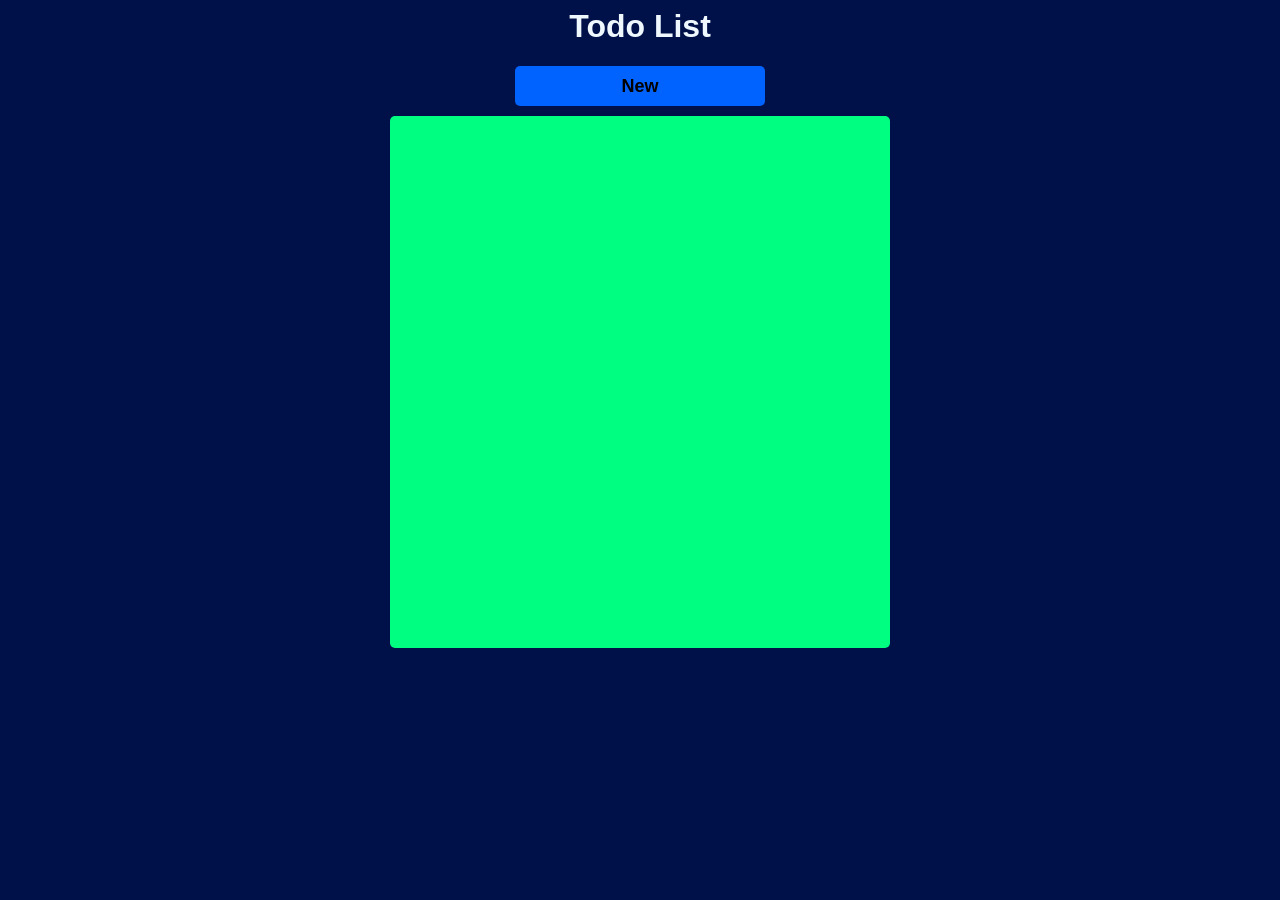
<file: cell03/ex03/index.html>
<html lang="en"></html>

<head>
    <meta charset="UTF-8">
    <meta name="viewport" content="width=device-width, initial-scale=1.0">
    <title>TODO</title>
    <style>
        body{
            background-color: rgb(0, 16, 72);
            font-family: Arial, Helvetica, sans-serif;
            font-style: bold;
            font-weight: bold;
        }
        .container {
            width: 500px;
            height: 500px;
            margin: 0 auto;
        }
        p {
            margin: 4px 0;
        }
        .container * {
            border-radius: 5px;
        }
        button {
            border: none;
            background-color: rgb(228, 52, 52);
            padding: 8px 12px;
            cursor: pointer;
        }
        button:hover {
            background-color: rgb(228, 52, 52);
        }
        #new {
            background-color: rgb(0, 98, 255);
            width: 50%;
            height: 40px;
            font-size: large;
            font-weight: bold;
        }
        #new:hover{
            background-color: rgb(0, 49, 105);
        }
        #ft_list {
            border: none;
            padding: 16px 12px;
            height: 500px;
            margin-top: 10px;
            background-color: #00ff80;
        }
        #ft_list .todo {
            border: none;
            padding: 0px;
            padding-left: 10px;
            display: flex;
            justify-content: space-between;
            align-items: center;
            margin-bottom: 4px;
            background-color: #001936;
            color: #00ff80;
        }
    </style>
</head>

<body>
    <div class="container">
        <center>    
            <h1 style="color: aliceblue;">Todo List</h1>
            <button id="new" onclick="newTodo()">New</button>
        </center>
        <div id="ft_list"></div>
    </div>
    <script src="todo.js"></script>
</body>
</html>
</file>
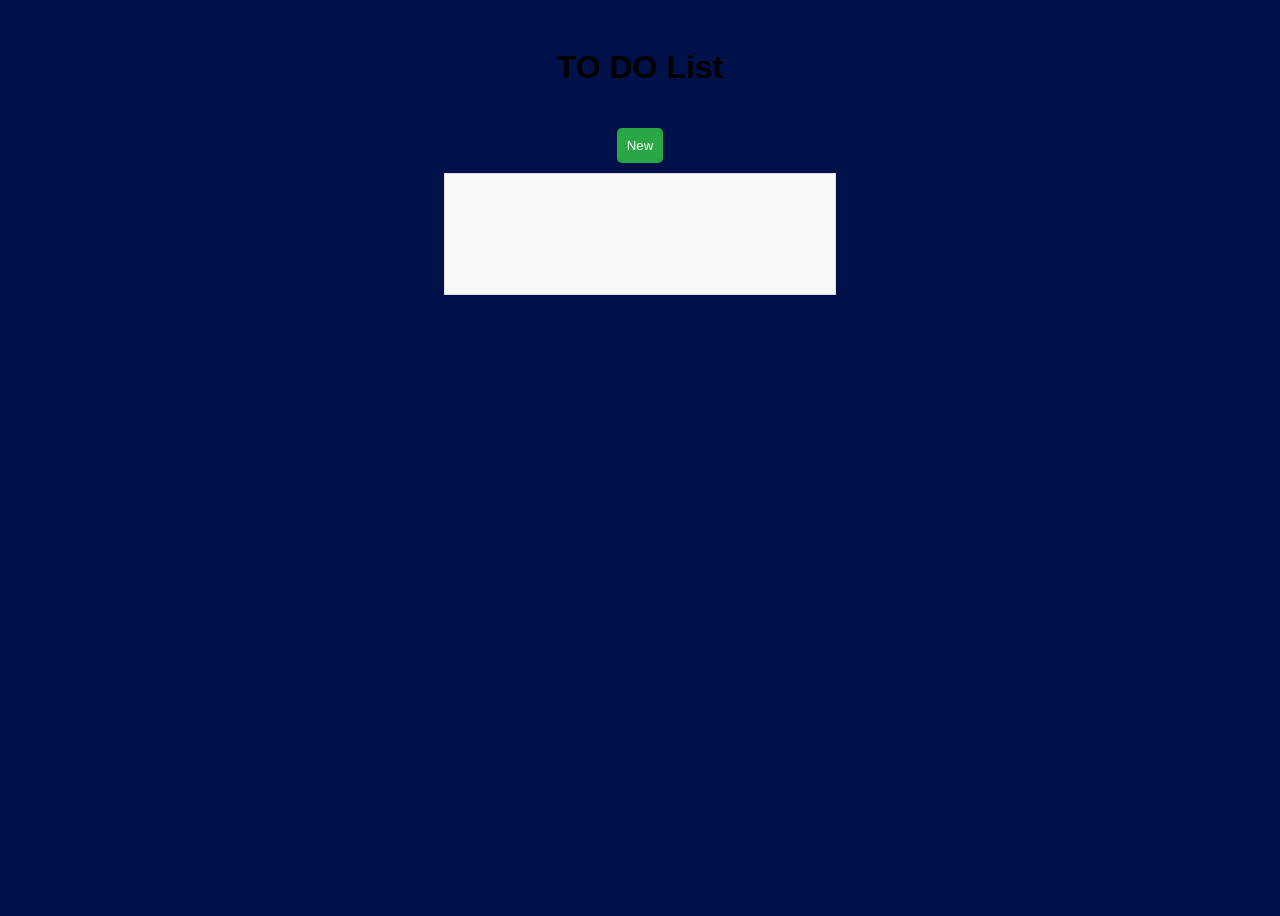
<file: cell03/ex04/ex03bis/index.html>
<!DOCTYPE html>
<html lang="en">
<head>
    <meta charset="UTF-8">
    <meta name="viewport" content="width=device-width, initial-scale=1.0">
    <title>Mini Task Manager</title>
    <style>
        body {
            font-family: Arial, sans-serif;
            background-color: rgb(0, 16, 72);
            display: flex;
            flex-direction: column;
            align-items: center;
            height: 100vh;
        }

        h1 {
            padding: 20px 0;
        }

        #ft_list {
            margin-top: 10px;
            border: 1px solid #ddd;
            min-height: 100px;
            min-width: 350px;
            padding: 10px 20px;
            background-color: #f9f9f9;
            text-align: center;
        }

        .task {
            background-color: #e0e0e0;
            margin: 5px 0;
            padding: 10px 20px;
            border-radius: 5px;
            cursor: pointer;
        }

        #new {
            padding: 10px;
            background-color: #28a745;
            color: white;
            border: none;
            border-radius: 5px;
            cursor: pointer;
            align-content: center;
        }

        #new:hover {
            background-color: #218838;
        }
    </style>
</head>
<body>
    
    <h1>TO DO List</h1>
    <div id="container"></div>
        <button id="new">New</button>
        <div id="ft_list"></div>
    </div>

    <script src="https://code.jquery.com/jquery-3.6.0.min.js"></script>
    <script src="todo.js"></script>

</body>
</html>
</file>
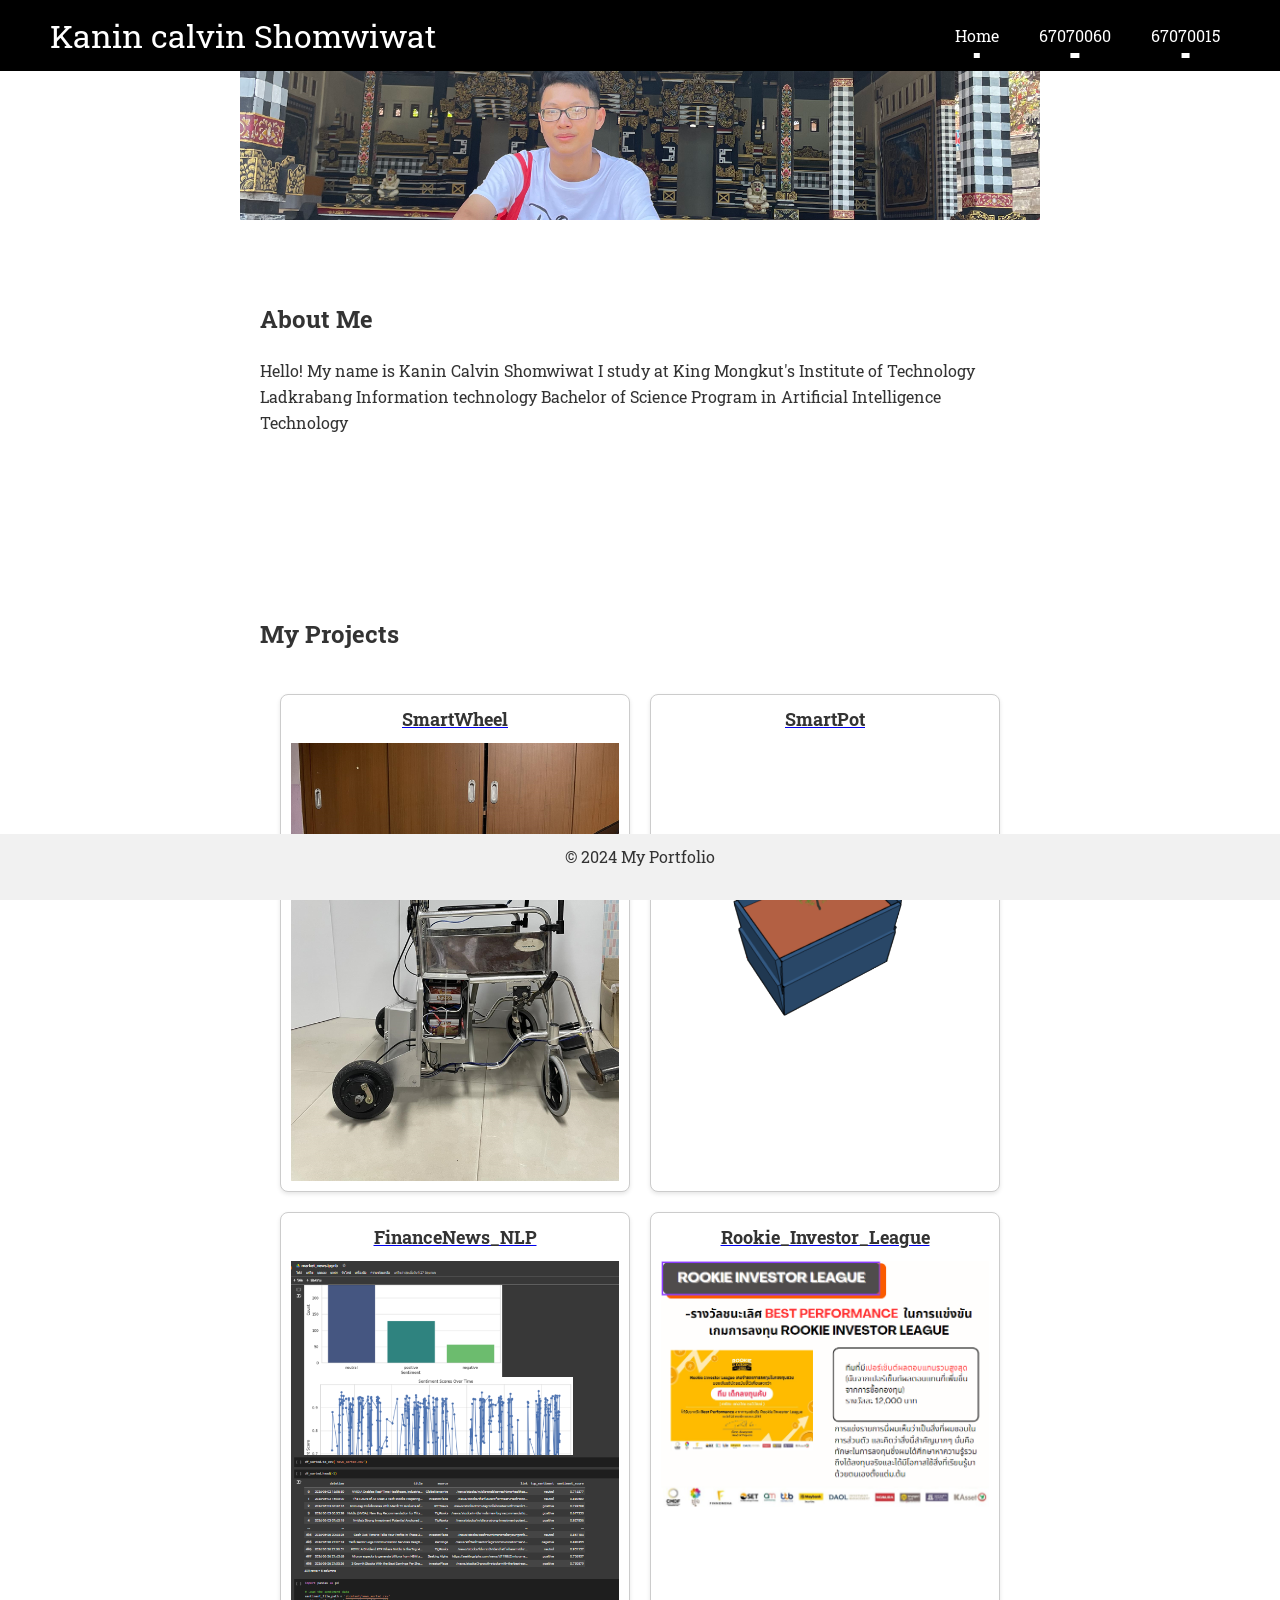
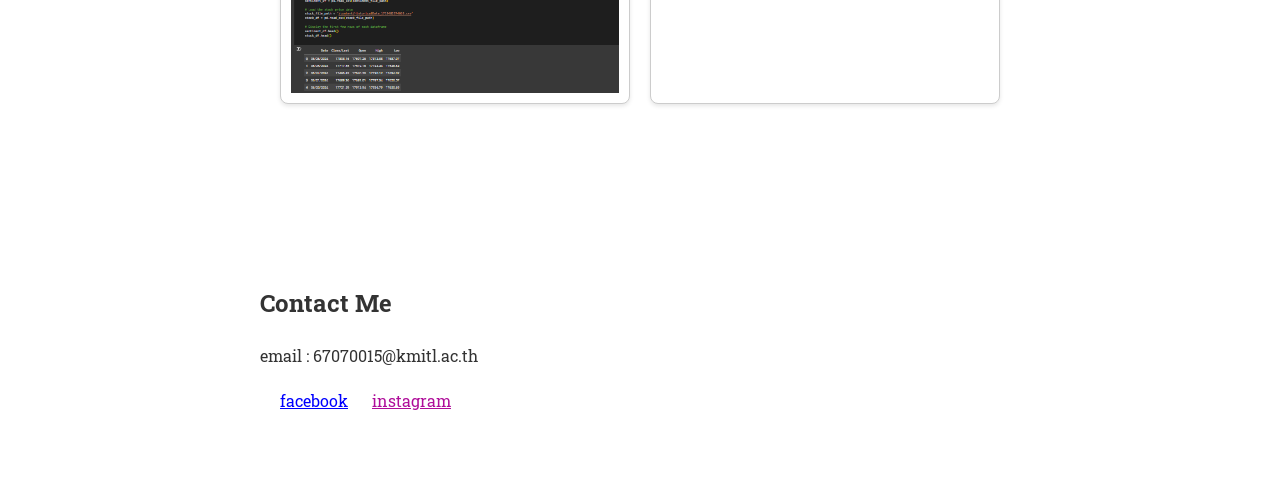
<file: Rush/AboutCal.html>
<!DOCTYPE html>
<html lang="en">
<head>
    <meta charset="UTF-8">
    <meta name="viewport" content="width=device-width, initial-scale=1.0">
    <title>67070015</title>
    <link rel="stylesheet" href="AboutCal.css">
    <link rel="preconnect" href="https://fonts.googleapis.com">
    <link rel="preconnect" href="https://fonts.gstatic.com" crossorigin>
    <link href="https://fonts.googleapis.com/css2?family=Roboto:wght@300;400;700&display=swap" rel="stylesheet">
</head>
<body>
    <header>
        <nav class="nav-bar">
            <div class="logo">
                <p>Kanin calvin Shomwiwat</p>
            </div>
            <div class="navlink">
                <a class = "btn" href="homepage.html">Home</a>
                <a class = "btn" href="AboutusNack.html">67070060</a>
                <a class = "btn" href="AboutCal.html">67070015</a>
            </div>
        </nav>
    </header>
    <main>
        <section id="hero">
            <!-- Your hero section content with background image -->
        </section>
        <section id="about">
            <h2>About Me</h2>
            <p>Hello! My name is Kanin Calvin Shomwiwat
                I study at King Mongkut's Institute of Technology 
                Ladkrabang Information technology Bachelor of Science Program
                 in Artificial Intelligence Technology</p>
        </section>
        <section id="projects">
            <h2>My Projects</h2>
            <div class="project-grid">
                <a href="project1.html">
                    <div class="card-content">
                        <h3>SmartWheel</h3>
                        <img src="smartwheel.webp" alt="Project 1">
                    </div>
                </a>
                <a href="project2.html">
                    <div class="card-content">
                        <h3>SmartPot</h3>
                        <img src="smartpot.webp" alt="Project 2">
                    </div>
                </a>
                <a href="project3.html">
                    <div class="card-content">
                        <h3>FinanceNews_NLP</h3>
                        <img src="news_sentiment_finance.png" alt="Project 3">
                    </div>
                </a>
                <a href="project4.html">
                    <div class="card-content">
                        <h3>Rookie_Investor_League</h3>
                        <img src="rookie_investor.png" alt="Project 4">
                    </div>
                </a>
            </div>
        </section>
        <section id="contact">
            <h2>Contact Me</h2>
            <p>email : 67070015@kmitl.ac.th</p>
            <a href="https://www.facebook.com/calvinkub?_rdc=1&_rdr#" style="color: blue; margin: 20px;">facebook</a>
            <a href="https://www.instagram.com/kanin_calvin?utm_source=ig_web_button_share_sheet&igsh=ZDNlZDc0MzIxNw==" style="color: rgb(175, 13, 154);">instagram</a>
        </section>
    </main>
    <footer>
        <p>&copy; 2024 My Portfolio</p>
    </footer>
    <script src="animation.js"></script> <!-- Include JavaScript file for scroll-up effect -->
</body>
</html>
</file>
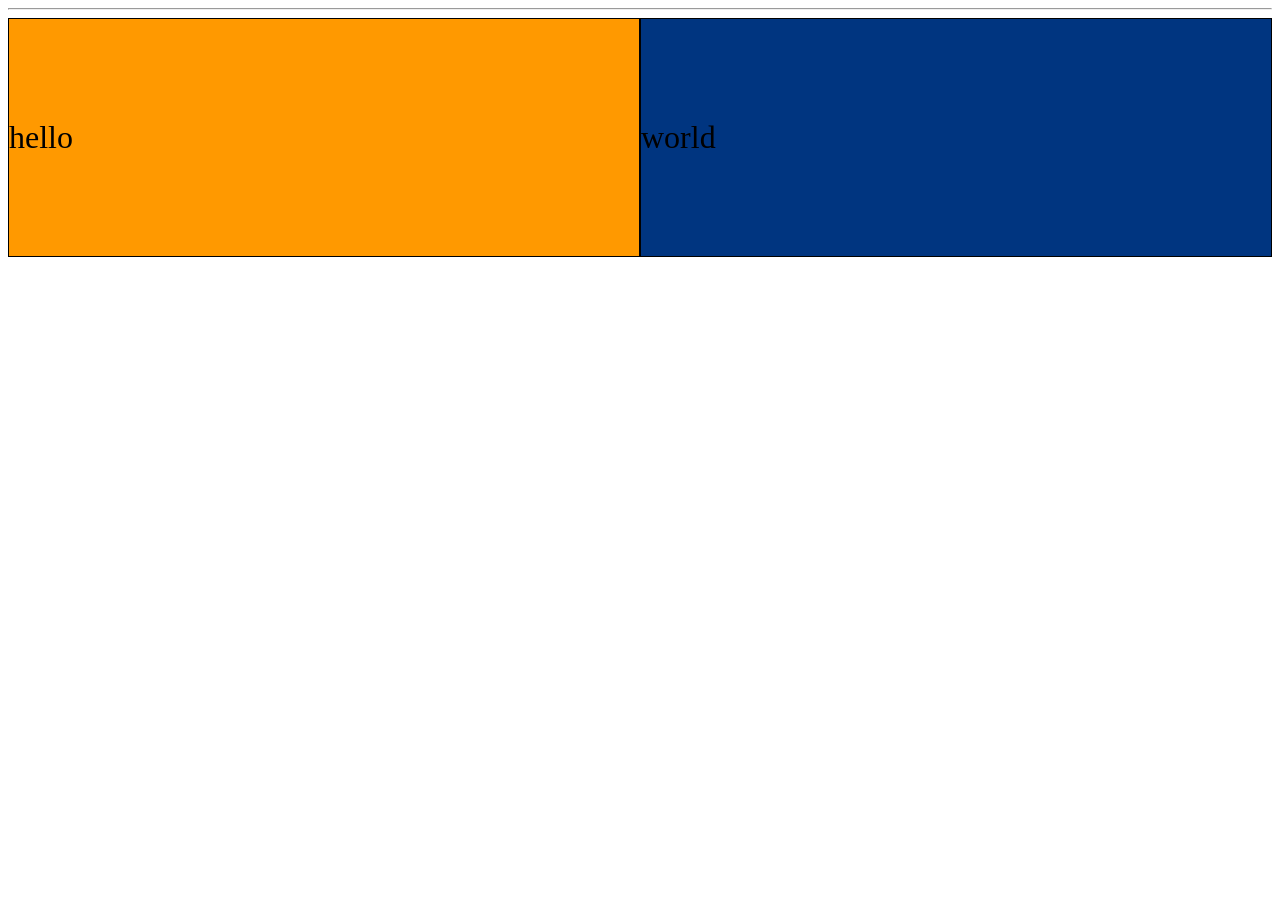
<file: cell01/ex05/tab.html>
<!DOCTYPE html>
<html lang="en">
<head>
    <meta charset="UTF-8">
    <meta name="viewport" content="width=device-width, initial-scale=1.0">
    <title>Tab</title>
</head>
<style>
    section{
        display: flex;
    }
    div{
        flex: 1;
        border: 1px solid black;
        padding: 100px 0 100px 0;
        font-size: 32px;
    }
        div:nth-child(1){
            background-color: rgb(255, 153, 0);
        }
        div:nth-child(2){
            background-color: rgb(0, 53, 128);
        }
</style>
<body>
    <hr>
    <section>
        <div>
            hello
        </div>
        <div>
            world
        </div>
    </section>
</body>
</html>
</file>
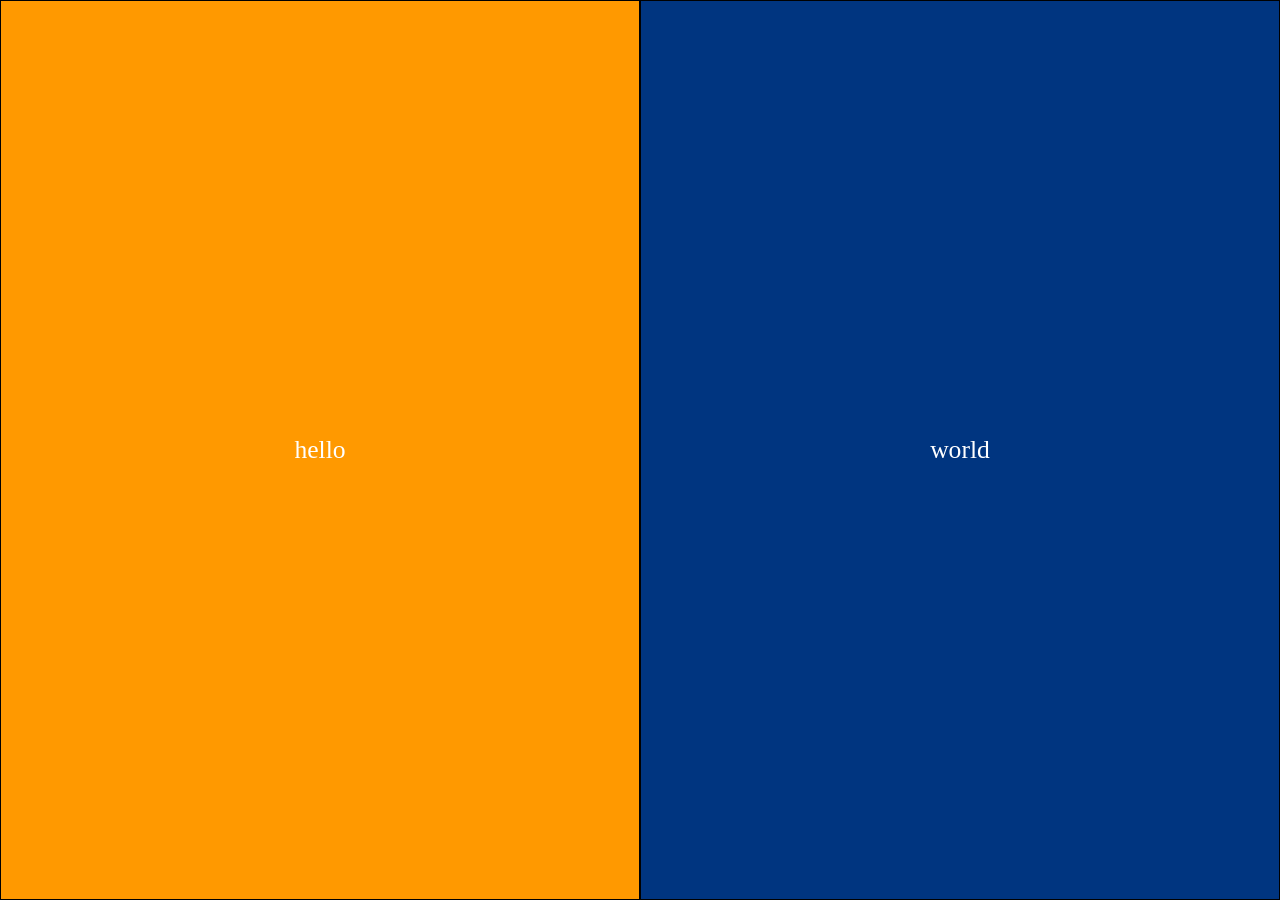
<file: cell01/ex06/responsive.html>
<!DOCTYPE html>
<html lang="en">
<head>
    <meta charset="UTF-8">
    <meta name="viewport" content="width=device-width, initial-scale=1.0">
    <title>Tab</title>
    <style>
        html, body {
            height: 100%;
            margin: 0;
            padding: 0;
        }

        section {
            display: flex;
            width: 100%;
            height: 100vh;
        }

        div {
            flex: 1;
            border: 1px solid black;
            padding: 20px;
            font-size: 2vw;
            box-sizing: border-box;
            text-align: center;
            display: flex;
            align-items: center;
            justify-content: center;
            min-width: 0;
        }

        div:nth-child(1) {
            background-color: rgb(255, 153, 0);
            color: white;
        }

        div:nth-child(2) {
            background-color: rgb(0, 53, 128);
            color: white;
        }

        /* Responsive styles */
        @media (max-width: 700px) {
            section {
                flex-direction: column;
                height: auto;
                min-height: 100vh;
            }
            div {
                font-size: 6vw;
                padding: 40px 10px;
            }
        }
    </style>
</head>
<body>
    <section>
        <div>
            hello
        </div>
        <div>
            world
        </div>
    </section>
</body>
</html>
</file>
<file: Rush/AboutCal.css>
@import url('https://fonts.googleapis.com/css2?family=Lilita+One&family=Roboto+Slab:wght@100..900&display=swap');

* {
  margin: 0;
  padding: 0;
  box-sizing: border-box;
  font-family: "Roboto Slab", serif;
  
}
body {
    margin: 0;
    padding: 0;
    line-height: 1.6;
    color: #333;
}
.nav-bar {
    display: flex;
    justify-content: space-between;
    align-items: center;
    padding: 10px 50px;
    background-color: rgb(0, 0, 0);
    position: fixed;
    top: 0;
    left: 0;
    width: 100%;
    z-index: 1000;
    transition: top 0.3s ease-in-out;
}

header.nav-up {
    top: -100px; /* Hide when scrolling down */
}

.logo p {
    font-size: 2rem;
    color: white;
    margin: 0;
    text-decoration: none;
}

.navlink {
    display: flex;
    align-items: center;
    gap: 20px;
}

a.btn {
    font-size: 1rem;
    color: #fff;
    text-decoration: none;
    position: relative;
    padding: 10px;
    transition: all 0.25s ease;
}

a.btn::after {
    content: "";
    position: absolute;
    bottom: 0;
    left: 50%;
    width: 10%;
    height: 5px;
    background-color: #fff;
    transform: translateX(-50%);
    transition: all 0.25s ease;
}

a.btn:hover::after {
    width: 100%;
}
header {
    background-color: #fff;
    padding: 10px 0; /* Increased padding for a larger header */
    text-align: center;
    box-shadow: 0 2px 4px rgba(0, 0, 0, 0.1);
    position: sticky;
    top: 0;
    z-index: 1000;
    transition: top 0.3s ease-in-out; /* Smooth transition for scroll-up effect */
}


#hero {
    background: url('calvin_pic.JPEG') no-repeat center center/cover;
    color: #fff; /* Changed to #fff for white text */
    text-align: center;
    padding: 100px 20px;
}

section {
    padding: 80px 20px;
    max-width: 800px;
    margin: auto;
}

footer {
    background-color: #f1f1f1;
    text-align: center;
    padding: 10px 0; /* Increased padding for a larger footer */
    position: fixed;
    bottom: 0;
    width: 100%;
}

h1, h2 {
    margin-bottom: 20px;
}

p {
    margin-bottom: 20px;
}

.project-grid {
    display: grid;
    grid-template-columns: repeat(2, 1fr);
    gap: 20px;
    padding: 20px;
}

.project-grid a {
    display: block;
    overflow: hidden;
    border-radius: 8px;
    box-shadow: 0 2px 4px rgba(0, 0, 0, 0.1);
}

.project-grid img {
    width: 100%;
    height: auto;
    display: block;
    transition: transform 0.3s ease;
}

.project-grid a:hover img {
    transform: scale(1.05);
}

.card-frame {
    display: block;
    border: 1px solid #ccc;
    border-radius: 8px;
    box-shadow: 0 2px 4px rgba(0, 0, 0, 0.1);
    transition: transform 0.3s ease, box-shadow 0.3s ease;
    overflow: hidden;
    background-color: #fff;
}

.card-frame:hover {
    transform: translateY(-5px);
    box-shadow: 0 4px 8px rgba(0, 0, 0, 0.2);
}

.card-content {
    padding: 10px;
    text-align: center;
}

.card-content h3 {
    margin: 0 0 10px 0;
    font-size: 18px;
    color: #333;
}

.card-content img {
    width: 100%;
    height: auto;
    display: block;
}
@media (min-width: 768px) {
    /* Adjust layout for tablets and larger screens */
    body {
        font-size: 16px; /* Example: Increase font size for readability */
    }
}

@media (min-width: 1024px) {
    /* Adjust layout for desktop screens */
    .container {
        width: 960px; /* Example: Center content with a fixed width container */
        margin: 0 auto;
    }
}
/* styles.css */
</file>
